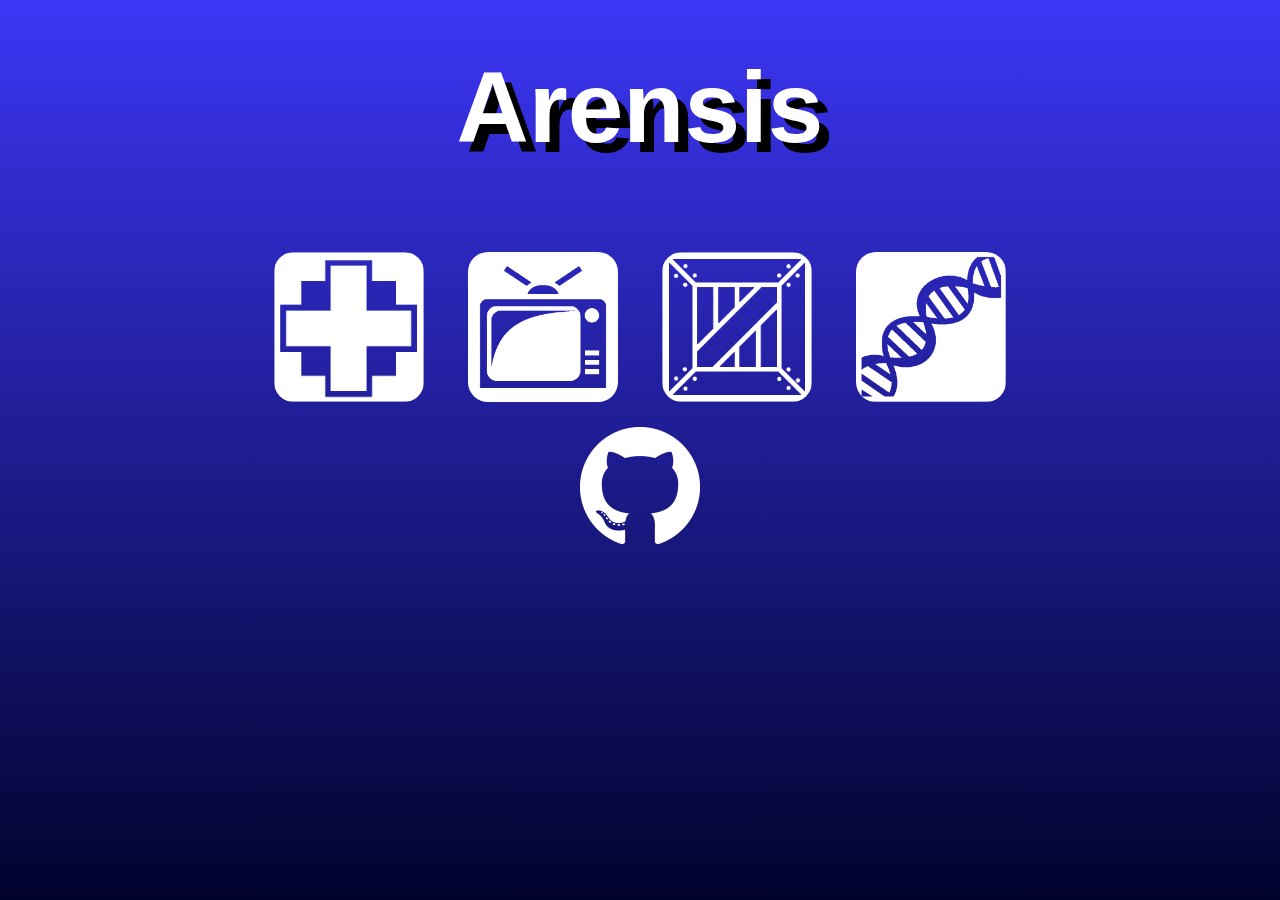
<file: index.html>
<html>
<head>
  <title>Arensis</title>
  <style>
  body{
    background: rgba(60,54,245,1);
    background: -moz-linear-gradient(top, rgba(60,54,245,1) 0%, rgba(0,2,43,1) 100%);
    background: -webkit-gradient(left top, left bottom, color-stop(0%, rgba(60,54,245,1)), color-stop(100%, rgba(0,2,43,1)));
    background: -webkit-linear-gradient(top, rgba(60,54,245,1) 0%, rgba(0,2,43,1) 100%);
    background: -o-linear-gradient(top, rgba(60,54,245,1) 0%, rgba(0,2,43,1) 100%);
    background: -ms-linear-gradient(top, rgba(60,54,245,1) 0%, rgba(0,2,43,1) 100%);
    background: linear-gradient(to bottom, rgba(60,54,245,1) 0%, rgba(0,2,43,1) 100%);

    margin: 50px;
    text-align: center;
  }
  h1{
    text-align: center;
    font-family: Impact, Charcoal, sans-serif;
    font-size: 100px;

    text-shadow: 10px 10px #000000;
    color: #FFFFFF
  }
  .boton{
    height: 150px;
    border-radius: 20px;
    margin: 20px;
  }
  </style>
</head>
<body>
  <h1>Arensis</h1>
  <a href="./kalls_2/"><img src="./img/kalls_2_logo.png" class="boton"></a>
  <a href="./arensis_cine/"><img src="./img/cine_logo.png" class="boton"></a>
  <a href="./caja_negra/"><img src="./img/caja_negra_logo.png" class="boton"></a>
  <a href="./darwin/"><img src="./img/darwin_logo.png" class="boton"></a>
  <footer><a href="https://github.com/ezhor"><img src="./img/github_logo.png"></a></footer>
</body>
</html>
</file>
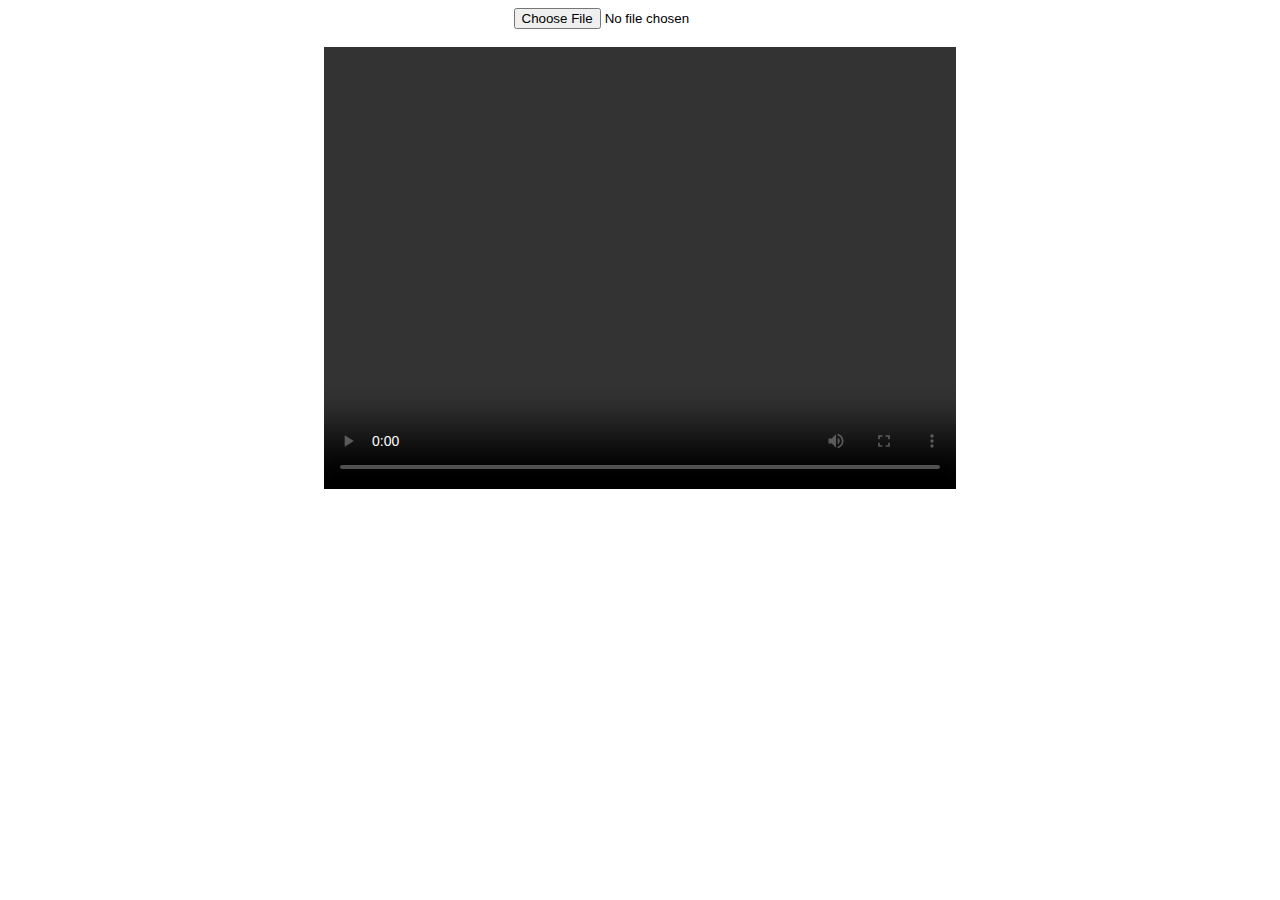
<file: arensis_cine/index.html>
<html>
<head>
<link rel="icon" href="../img/arensis.ico"/>
<script src="https://cdn.socket.io/socket.io-1.4.5.js"></script>
<title>Arensis Cine</title>
</head>
<body bgcolor="#FFFFFF">
  <div align="center">
  <input type="file" id = "entrada" textcolor="#FFFFFF" accept="video/"><br><br>
  <video controls id="reproductor" width="50%" height="50%">
  </div>

  <script>

  var estable = true; //Corrección del seeking

  //Conexión al server de Grumpy World
  var socket = io.connect("http://grumpyworld-arensisgames.rhcloud.com/");
  var sala_entrar = prompt("Escribe el nombre de la sala de cine:"); //Establecer sala
  var entrar = {
    sala: sala_entrar
  }
  socket.emit("arensis cine entrar", entrar);

  vid = document.getElementById("reproductor");

  //Función para cargar el video
  document.getElementById("entrada").onchange = function() {
    var fileURL = URL.createObjectURL(this.files[0])
    vid.src = fileURL;
  }


  //Función para recibir comandos
  socket.on('arensis cine', function(obj){
    if(estable){
    switch(obj.accion){
      case "reproducir":
        vid.currentTime = obj.tiempo;
        vid.play();
        break;
      case "pausa":
        vid.currentTime = obj.tiempo;
        vid.pause();
        break;
    }
  }
  });

  //Función para evento "reproducir"
  vid.onplay = function(){
    var obj = {
      sala: sala_entrar,
      accion: "reproducir",
      tiempo: vid.currentTime
    }
    socket.emit("arensis cine", obj);
  }

  //Función para evento "pausa"
  vid.onpause = function(){
    var obj = {
      sala: sala_entrar,
      accion: "pausa",
      tiempo: vid.currentTime
    }
    socket.emit("arensis cine", obj);
  }

  //Corrección del seeking
  vid.onseeking = function(){
    estable = false;
  }
  vid.onseeked = function(){
    estable = true;
  }

  //Pausa y reproducción pulsando en el video
  vid.onclick = function(){
    if(vid.paused){
      vid.play();
    }
    else{
      vid.pause();
    }
  }

  </script>
</body>
</html>
</file>
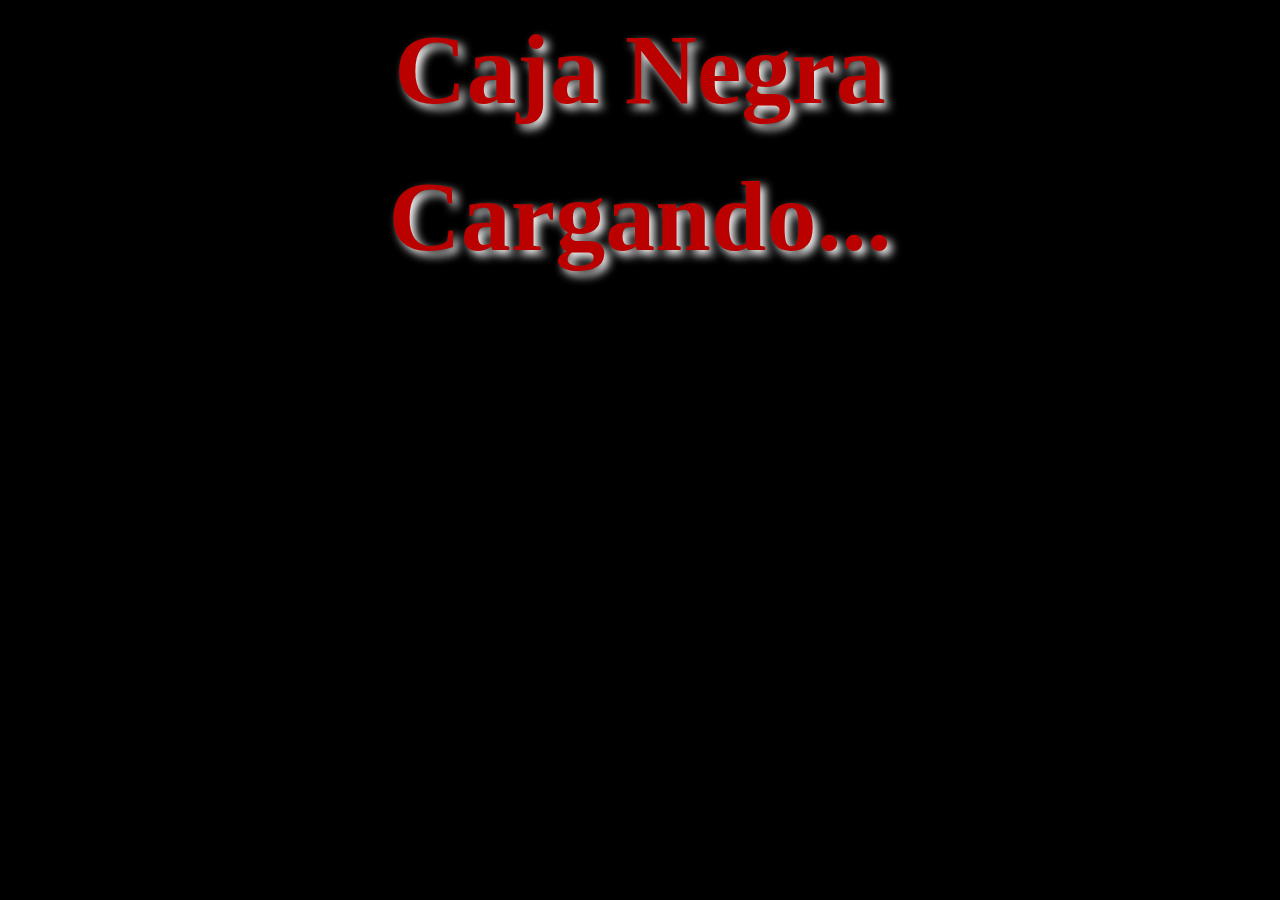
<file: caja_negra/index.html>
<html>
<head>
  <link rel="icon" href="../img/arensis.ico"/>
  <title>Caja Negra</title>
  <script src="https://cdn.socket.io/socket.io-1.4.5.js"></script>
  <style>
  body {
    text-align: center;
    color: #BB0000;
    margin: 30px;
    background-color: black;
    line-height: 500%;
  }
  span{
    margin-left: -250px;
    margin-right: 200px;
    margin-top: 10px;
    position: relative;
    top: -15px;
    font-size: 20px;
    font-weight: bold;
    text-shadow: 5px 5px 10px white;
    background: rgba(0, 0, 0, 0.5);
    white-space: nowrap;
  }
  h1{
    font-size: 100px;
    text-shadow: 5px 5px 10px white;
  }
  div{
    font-size: 20px;
    font-weight: bold;
  }
  img{
    border-radius: 15px;
    height: 300px;
    width: 300px;
  }
  </style>
</head>
<body>
  <h1>Caja Negra</h1>
  <h1 id="cargando">Cargando...</h1>
  <div id="descarga"></div>
<script type='text/javascript'>
  var clave = prompt("Por favor, introduzca su clave de acceso:");
  var socket = io.connect("http://grumpyworld-arensisgames.rhcloud.com/");
  var cantidad;
  var i=0;
  var objeto = {
    clave: clave,
    i: i
  }
  socket.emit("caja negra count", objeto);

  socket.on("caja negra count", function(qty){
    cantidad = qty;
    for(i; i<=cantidad; i++){
      objeto = {
        clave: clave,
        i: i
      }
      socket.emit("caja negra", objeto);
    }
  });

  socket.on('caja negra', function(actriz){
    document.getElementById("descarga").innerHTML="Descargando datos de actrices...";
    document.getElementById("cargando").style.display="none";
    var img = document.createElement("img");
    img.setAttribute("src", "data:image/png;base64,"+actriz.imagen);
    document.body.appendChild(img);
    var nombre = document.createElement("span");
    nombre.innerHTML = actriz.nombre;
    document.body.appendChild(nombre);
    i++;
    objeto = {
      clave: clave,
      i: i
    }
    socket.emit("caja negra", objeto);
  });

  socket.on('caja negra cargado', function(){
    document.getElementById("descarga").innerHTML="Todos los datos de actrices han sido descargados correctamente.";
  });

</script>
</body>
</html>
</file>
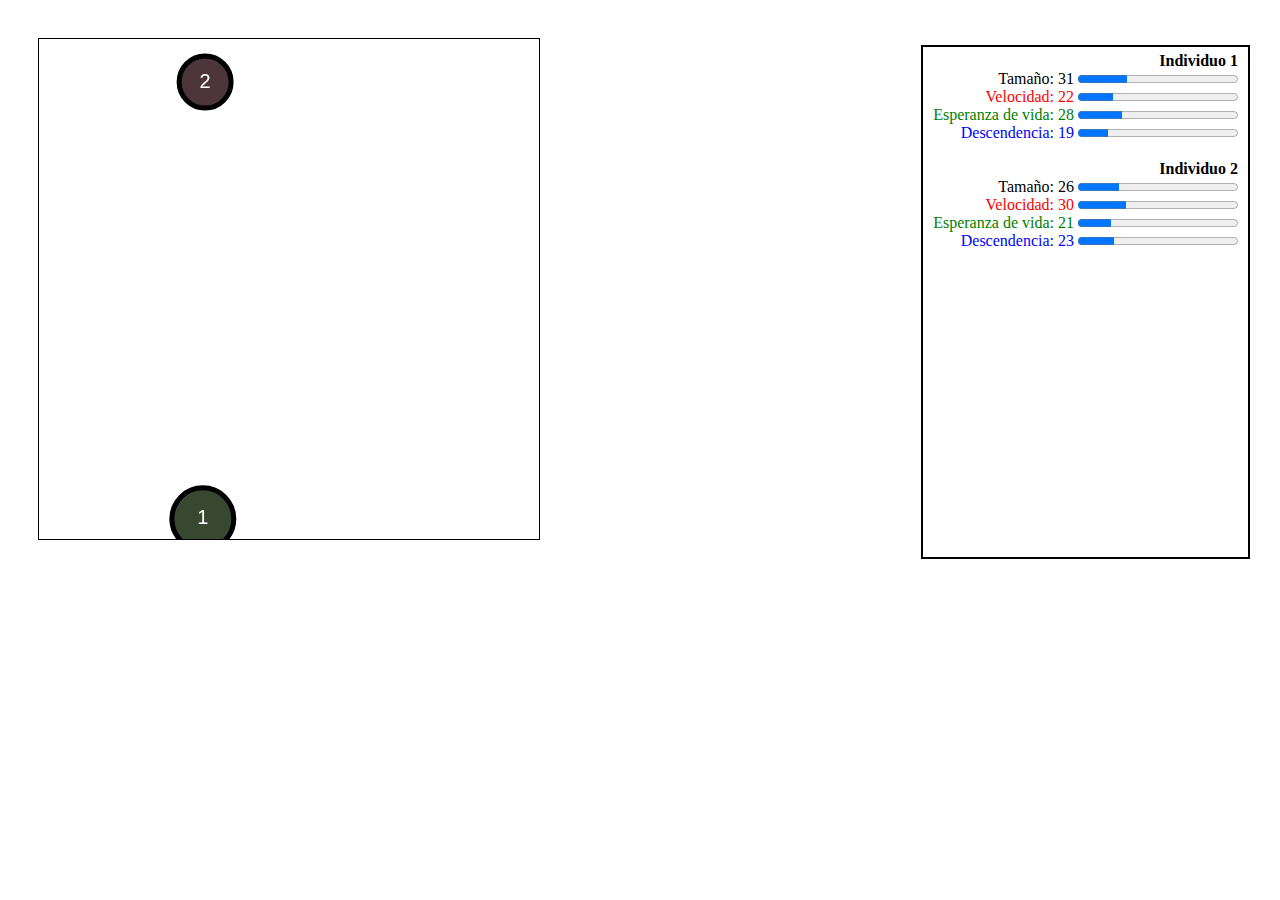
<file: darwin/index.html>
<html>
  <head>
    <link rel="icon" href="../img/arensis.ico"/>
    <title>Arensis Darwin</title>
	
	<link rel="stylesheet" type="text/css" href="./css/style.css">
	
	<script src="./js/CrearIndividuo.js"></script>
	<script src="./js/BucleDeRenderizado.js"></script>
  </head>
  <body>
    <div id="listado"></div>
    <canvas id="render" width="500" height="500"></canvas>
    <script>
	/*ArensisDarwin
	ANALISIS
	Simula un ecosistema basado en la selección natural.

	ENTRADAS
	No tiene entradas

	SALIDAS
	Muestra una animación de los individuos en un canvas

	RESTRICCIONES
	No tiene restricciones

	SUPOSICIONES
	El usuario conoce la la Teoría de la Evolución de las Especies de Charles Darwin

	COMENTARIOS
	Cada individuo tendrá 4 atributos: tamaño, velocidad, esperanza de vida y descendencia
	Cada individuo tendrá aproximadamente un máximo de 100 puntos a repartir entre sus atributos, que simulan la limitación de alimento


	PSEUDOCÓDIGO GENERALIZADO
	inicio
		Crear adanes
		Definir el contexto
		Inicializar el bucle de renderizado
	fin

	*/
    var numeroDeAdanes = 2;
	var individuosArray = [];
	var indice = {"individuos":0}


    //Crear adanes
	for(var adan=0; adan<=numeroDeAdanes-1; adan++){
		individuosArray[adan] = crearIndividuo("listado", indice);
		}

    //Definir el contexto
    var c = document.getElementById("render");
    var ctx = c.getContext("2d");
    ctx.lineWidth = 5;

    //Inicializar el bucle de renderizado
    window.setInterval(function(){loop(individuosArray,ctx)}, 20);

    </script>
  </body>
<html>
</file>
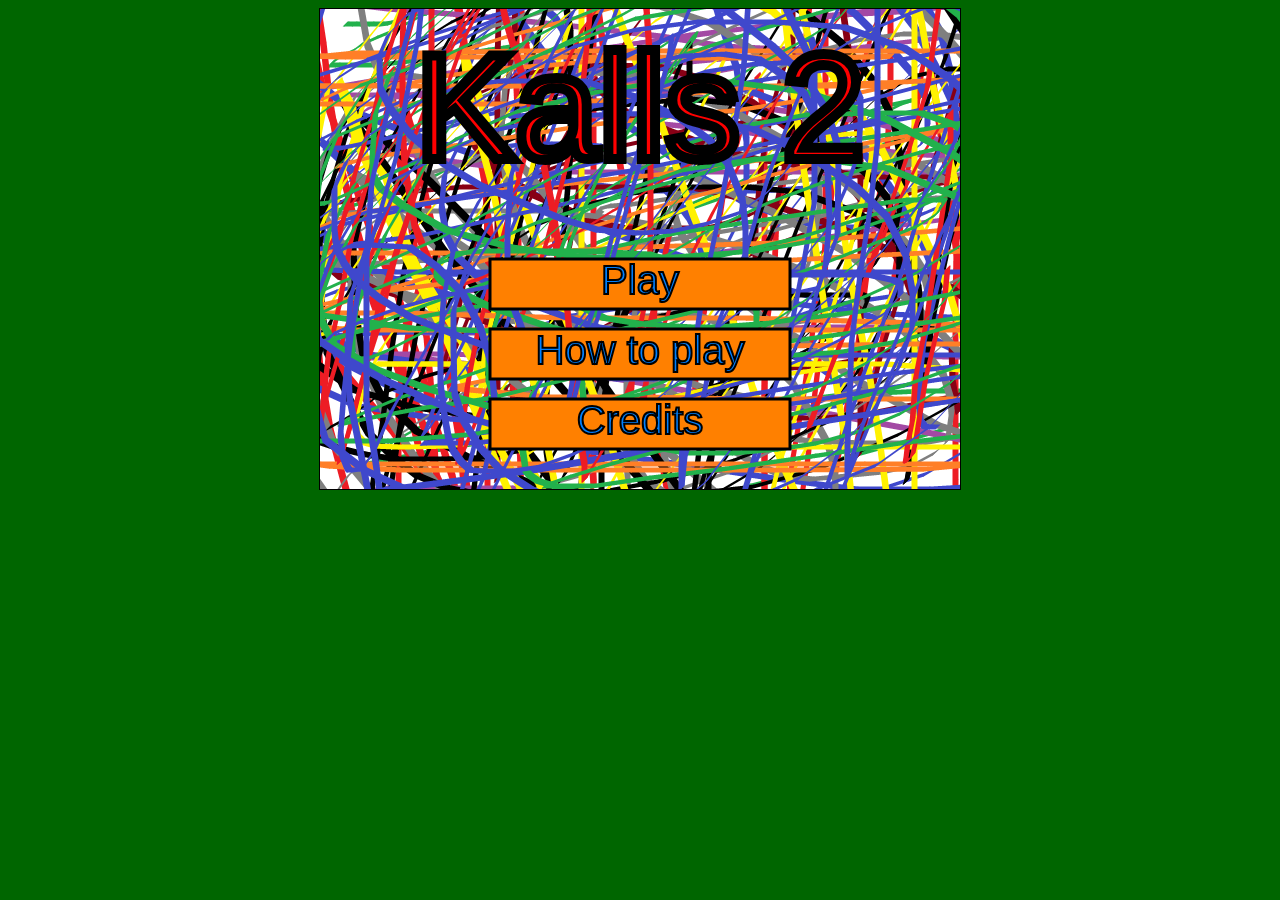
<file: kalls_2/index.html>
<html>
<head>
<link rel="icon" href="../img/arensis.ico"/>
<title>Kalls 2</title>
</head>
<body bgcolor="006600">
<style>
#canvas{border:1px solid black;}
</style>

<p align="center">
<img src="./img/fondo.png" id="fondo" style='display:none'>
<img src="./img/fondo_.bmp" id="fondo_" style='display:none'>
<img src="./img/p1.png" id="p1" style='display:none'>
<img src="./img/p2.png" id="p2" style='display:none'>
<img src="./img/kunai1.png" id="kunai1" style='display:none'>
<img src="./img/kunai2.png" id="kunai2" style='display:none'>
<canvas width="640" height="480" id="canvas">
HTML5 Canvas not supported.
</canvas>
</br>
<script>
var canvas = document.getElementById("canvas");
var ctx = canvas.getContext("2d");
var menu=false;
var back=false;
var game_loop=false;
var p1y;
var p2y;
var p1v;
var p2v;
var vida1;
var vida2;
// kunais personaje 1
var k1p1x;
var k1p1y;
var k2p1x;
var k2p1y;
var k3p1x;
var k3p1y;
// kunais personaje 2
var k1p2x;
var k1p2y;
var k2p2x;
var k2p2y;
var k3p2x;
var k3p2y;
ctx.font = "30px Arial";
ctx.fillText("Loading...",10,50);
window.addEventListener('load', init);
canvas.addEventListener('mousemove', function(e){mouseMove(e);}, false);
canvas.addEventListener('click', function(){mouseClick();}, false);
window.addEventListener('keydown',keydown);
window.addEventListener('keyup', keyup);
window.setInterval(function(){loop()}, 20);

function mouseMove(e){
var rect = canvas.getBoundingClientRect();
mouseX = e.clientX - rect.left;
mouseY = e.clientY - rect.top;

if(menu){

ctx.lineWidth = 3;
ctx.fillStyle = "#FF8000";
ctx.fillRect(170,250,300,50);
ctx.strokeRect(170,250,300,50);
ctx.fillRect(170,320,300,50);
ctx.strokeRect(170,320,300,50);
ctx.fillRect(170,390,300,50);
ctx.strokeRect(170,390,300,50);
ctx.font = "40px Arial";
ctx.lineWidth = 2;
ctx.fillStyle = "#0080FF";
ctx.fillText("Play",320,285);
ctx.strokeText("Play",320,285);
ctx.fillText("How to play",320,355);
ctx.strokeText("How to play",320,355);
ctx.fillText("Credits",320,425);
ctx.strokeText("Credits",320,425);
if((mouseX>170)&&(mouseX<470)){
	ctx.fillStyle = "#FFFF00";
	if((mouseY>250)&&(mouseY<300)){ctx.fillText("Play",320,285); ctx.strokeText("Play",320,285);}
	if((mouseY>320)&&(mouseY<370)){ctx.fillText("How to play",320,355); ctx.strokeText("How to play",320,355);}
	if((mouseY>390)&&(mouseY<440)){ctx.fillText("Credits",320,425); ctx.strokeText("Credits",320,425);}
}
}

if(back){
ctx.font = "25px Arial";
ctx.lineWidth = 3;
ctx.fillStyle = "#FF8000";
ctx.fillRect(5,400,160,75);
ctx.strokeRect(5,400,160,75);
ctx.lineWidth = 1;
ctx.fillStyle = "#0080FF";
ctx.fillText("Come back", 85,430);
ctx.strokeText("Come back", 85,430);
ctx.fillText("to the menu", 85,460);
ctx.strokeText("to the menu", 85,460);
if((mouseX>5)&&(mouseX<165)&&(mouseY>400)&&(mouseY<475)){
	ctx.fillStyle = "#FFFF00";
	ctx.fillText("Come back", 85,430);
	ctx.strokeText("Come back", 85,430);
	ctx.fillText("to the menu", 85,460);
	ctx.strokeText("to the menu", 85,460);
}

}

}

function mouseClick(){
if((menu)&&(mouseX>170)&&(mouseX<470)){
	ctx.fillStyle = "#FFFF00";
	if((mouseY>250)&&(mouseY<300)){game();}
	if((mouseY>320)&&(mouseY<370)){how();}
	if((mouseY>390)&&(mouseY<440)){credits();}
}

if((back)&&(mouseX>5)&&(mouseX<165)&&(mouseY>400)&&(mouseY<475)){init();}

}


function keydown(r) {
  if ( r.keyCode == 87 ) {p1v=-7;} //p1 arriba
  if ( r.keyCode == 83 ) {p1v=7;} //p1 abajo
  if ( r.keyCode == 70 ) {if(k1p1x>=640){k1p1x=75; k1p1y=p1y+22;}else{if(k2p1x>=640){k2p1x=75; k2p1y=p1y+22;}else{if(k3p1x>=640){k3p1x=75; k3p1y=p1y+22;}}}} //p1 arrow
  
  if ( r.keyCode == 38 ) {p2v=-7;} //p2 arriba
  if ( r.keyCode == 40 ) {p2v=7;} //p2 abajo
  if ( r.keyCode == 76 ) {if(k1p2x<=-75){k1p2x=490; k1p2y=p2y+22;}else{if(k2p2x<=-75){k2p2x=490; k2p2y=p2y+22;}else{if(k3p2x<=-75){k3p2x=490; k3p2y=p2y+22;}}}} //p1 arrow
  }


function keyup(k) {
  if ( k.keyCode == 87 ) {if(p1v!=7){p1v=0;}} //p1 arriba
  if ( k.keyCode == 83 ) {if(p1v!=-7){p1v=0;}} //p1 abajo
  
  if ( k.keyCode == 38 ) {if(p2v!=7){p2v=0;}} //p2 arriba
  if ( k.keyCode == 40 ) {if(p2v!=-7){p2v=0;}} //p2 abajo
  }
 
function loop(){
if(game_loop){

//Redefinir posiciones de los jugadores
if(!(((p1y==80)&&(p1v==-5))||((p1y==405)&&(p1v==5)))){
p1y=p1y+p1v;
}
if(!(((p1y==80)&&(p1v==-5))||((p1y==405)&&(p1v==5)))){
p2y=p2y+p2v;
}

//Redefinir posiciones de los kunais
if(k1p1x<640){k1p1x=k1p1x+15;}
if(k2p1x<640){k2p1x=k2p1x+15;}
if(k3p1x<640){k3p1x=k3p1x+15;}

if(k1p2x>-75){k1p2x=k1p2x-15;}
if(k2p2x>-75){k2p2x=k2p2x-15;}
if(k3p2x>-75){k3p2x=k3p2x-15;}

//Estas lineas recolocan p1 y p2 en caso de que se pasen del margen
if(p1y<80){p1y=80;}
if(p1y>405){p1y=405;}
if(p2y<80){p2y=80;}
if(p2y>405){p2y=405;}

//Aquí se comprueban las colisiones
if(vida2>0){
if(((p2y-k1p1y)<30)&&((k1p1y-p2y)<75)&&(k1p1x>490)&&(k1p1x<640)){vida2=vida2-1;}
if(((p2y-k2p1y)<30)&&((k2p1y-p2y)<75)&&(k2p1x>490)&&(k2p1x<640)){vida2=vida2-1;}
if(((p2y-k3p1y)<30)&&((k3p1y-p2y)<75)&&(k3p1x>490)&&(k3p1x<640)){vida2=vida2-1;}
}
else{vida2=0;}


if(vida1>0){
if(((p1y-k1p2y)<30)&&((k1p2y-p1y)<75)&&(k1p2x>-75)&&(k1p2x<75)){vida1=vida1-1;}
if(((p1y-k2p2y)<30)&&((k2p2y-p1y)<75)&&(k2p2x>-75)&&(k2p2x<75)){vida1=vida1-1;}
if(((p1y-k3p2y)<30)&&((k3p2y-p1y)<75)&&(k3p2x>-75)&&(k3p2x<75)){vida1=vida1-1;}
}
else{vida1=0;}
// Dibujar imágenes
ctx.drawImage(fondo,0,0);
ctx.drawImage(p1,0,p1y);
ctx.drawImage(p2,565,p2y);
ctx.drawImage(kunai1,k1p1x,k1p1y);
ctx.drawImage(kunai1,k2p1x,k2p1y);
ctx.drawImage(kunai1,k3p1x,k3p1y);
ctx.drawImage(kunai2,k1p2x,k1p2y);
ctx.drawImage(kunai2,k2p2x,k2p2y);
ctx.drawImage(kunai2,k3p2x,k3p2y);
//Vidas
ctx.fillStyle = "#FF0000";
ctx.fillRect(10,15,300,50);
ctx.fillStyle = "#00FF00";
ctx.fillRect(10,15,3*vida1,50);
ctx.strokeRect(10,15,300,50);

ctx.fillStyle = "#FF0000";
ctx.fillRect(330,15,300,50);
ctx.fillStyle = "#00FF00";
ctx.fillRect(630,15,-3*vida2,50);
ctx.strokeRect(330,15,300,50);
if(vida2==0){game_loop= false; win(1);}
if(vida1==0){game_loop= false; win(2);}
}
}

function how(){
menu=false;
ctx.drawImage(fondo_,0,0);
ctx.strokeStyle = "#000000";
ctx.font = "25px Arial";
ctx.lineWidth = 3;
ctx.fillStyle = "#FF8000";
ctx.fillRect(5,400,160,75);
ctx.strokeRect(5,400,160,75);
ctx.fillRect(70,10,500,330);
ctx.strokeRect(70,10,500,330);
ctx.lineWidth = 1;
ctx.fillStyle = "#0080FF";
ctx.fillText("Come back", 85,430);
ctx.strokeText("Come back", 85,430);
ctx.fillText("to the menu", 85,460);
ctx.strokeText("to the menu", 85,460);

ctx.fillStyle = "#FF0000";
ctx.strokeStyle = "#FFFFFF";
ctx.lineWidth = 2;
ctx.font = "50px Arial";
ctx.fillText("Player two",320,220);
ctx.strokeText("Player two",320,220);
ctx.font = "30px Arial";
ctx.lineWidth = 1;
ctx.fillText("Arrow Up key - Move up",320,260);
ctx.strokeText("Arrow Up key - Move up",320,260);
ctx.fillText("Arrow Down key - Move down",320,290);
ctx.strokeText("Arrow Down key - Move down",320,290);
ctx.fillText("L key - Shoot kunai",320,320);
ctx.strokeText("L key - Shoot kunai",320,320);

ctx.lineWidth = 2;
ctx.fillStyle = "#00FF00";
ctx.strokeStyle = "#000000";
ctx.font = "50px Arial";
ctx.fillText("Player one",320,60);
ctx.strokeText("Player one",320,60);
ctx.font = "30px Arial";
ctx.lineWidth = 1;
ctx.fillText("W key - Move up",320,100);
ctx.strokeText("W key - Move up",320,100);
ctx.fillText("S key - Move down",320,130);
ctx.strokeText("S key - Move down",320,130);
ctx.fillText("F key - Shoot kunai",320,160);
ctx.strokeText("F key - Shoot kunai",320,160);

back=true;
}

function credits(){
menu=false;
ctx.drawImage(fondo_,0,0);
ctx.strokeStyle = "#000000";
ctx.font = "25px Arial";
ctx.lineWidth = 3;
ctx.fillStyle = "#FF8000";
ctx.fillRect(5,400,160,75);
ctx.strokeRect(5,400,160,75);
ctx.fillRect(70,10,500,330);
ctx.strokeRect(70,10,500,330);
ctx.lineWidth = 1;
ctx.fillStyle = "#0080FF";
ctx.fillText("Come back", 85,430);
ctx.strokeText("Come back", 85,430);
ctx.fillText("to the menu", 85,460);
ctx.strokeText("to the menu", 85,460);

ctx.fillStyle = "#FF0000";
ctx.strokeStyle = "#FFFFFF";
ctx.lineWidth = 2;
ctx.font = "50px Arial";
ctx.fillText("\u00c9zhor Malk\u00e1var",320,220);
ctx.strokeText("\u00c9zhor Malk\u00e1var",320,220);

ctx.lineWidth = 2;
ctx.fillStyle = "#00FF00";
ctx.strokeStyle = "#000000";
ctx.font = "50px Arial";
ctx.fillText("Art&Programming",320,160);
ctx.strokeText("Art&Programming",320,160);

back=true;
}

function game(){
menu=false;
game_loop=true;
ctx.drawImage(fondo,0,0);
}
function win(w){
ctx.drawImage(fondo_,0,0);
ctx.font = "80px Arial";
switch(w){
	case 1:
		ctx.fillStyle = "#00FF00";
		ctx.strokeStyle = "#000000";
		ctx.lineWidth = 5;
		break;
	case 2:
		ctx.fillStyle = "#FF0000";
		ctx.strokeStyle = "#FFFFFF";
		ctx.lineWidth = 3;
		break;
}


ctx.fillText("Player "+w+" won! :D", 320,170);
ctx.strokeText("Player "+w+" won! :D", 320,170);
ctx.strokeStyle = "#000000";
ctx.font = "25px Arial";
ctx.lineWidth = 3;
ctx.fillStyle = "#FF8000";
ctx.fillRect(5,400,160,75);
ctx.strokeRect(5,400,160,75);
ctx.lineWidth = 1;
ctx.fillStyle = "#0080FF";
ctx.fillText("Come back", 85,430);
ctx.strokeText("Come back", 85,430);
ctx.fillText("to the menu", 85,460);
ctx.strokeText("to the menu", 85,460);
back=true;
}
function init(){
//Se devuelven todos los valores a su estado inicial
vida1=100;
vida2=100;
p1y=80;
p2y=405;
p1v=0;
p2v=0;
vida1=100;
vida2=100;
// kunais personaje 1
k1p1x=640;
k1p1y=0;
k2p1x=640;
k2p1y=0;
k3p1x=640;
k3p1y=0;
// kunais personaje 2
k1p2x=-75;
k1p2y=0;
k2p2x=-75;
k2p2y=0;
k3p2x=-75;
k3p2y=0;
ctx.strokeStyle = "#000000";
ctx.textAlign="center";
ctx.drawImage(fondo_,0,0);
ctx.font = "150px Arial";
ctx.fillStyle = "#FF0000";
ctx.lineWidth = 10;
ctx.fillText("Kalls 2",320,150);
ctx.strokeText("Kalls 2",320,150);
ctx.lineWidth = 3;
ctx.fillStyle = "#FF8000";
ctx.fillRect(170,250,300,50);
ctx.strokeRect(170,250,300,50);
ctx.fillRect(170,320,300,50);
ctx.strokeRect(170,320,300,50);
ctx.fillRect(170,390,300,50);
ctx.strokeRect(170,390,300,50);
ctx.font = "40px Arial";
ctx.lineWidth = 2;
ctx.fillStyle = "#0080FF";
ctx.fillText("Play",320,285);
ctx.strokeText("Play",320,285);
ctx.fillText("How to play",320,355);
ctx.strokeText("How to play",320,355);
ctx.fillText("Credits",320,425);
ctx.strokeText("Credits",320,425);
back=false;
menu=true;
mouseMove();
mouseClick();
}
</script>
</body>
</html>
</file>
<file: darwin/css/style.css>
#render{
      border:1px solid #000000;
    }
    body{
      background-color: #FFFFFF;
      padding: 30px;
    }

    #listado{
      position: absolute;
      text-align: right;
	  height: 500px;
	  top:5%;
      right: 30px;
	  bottom: 5%;
	  overflow-y: scroll;
	  border: 2px solid #000000;
	  padding: 5px 10px 5px 10px;
    }
</file>
